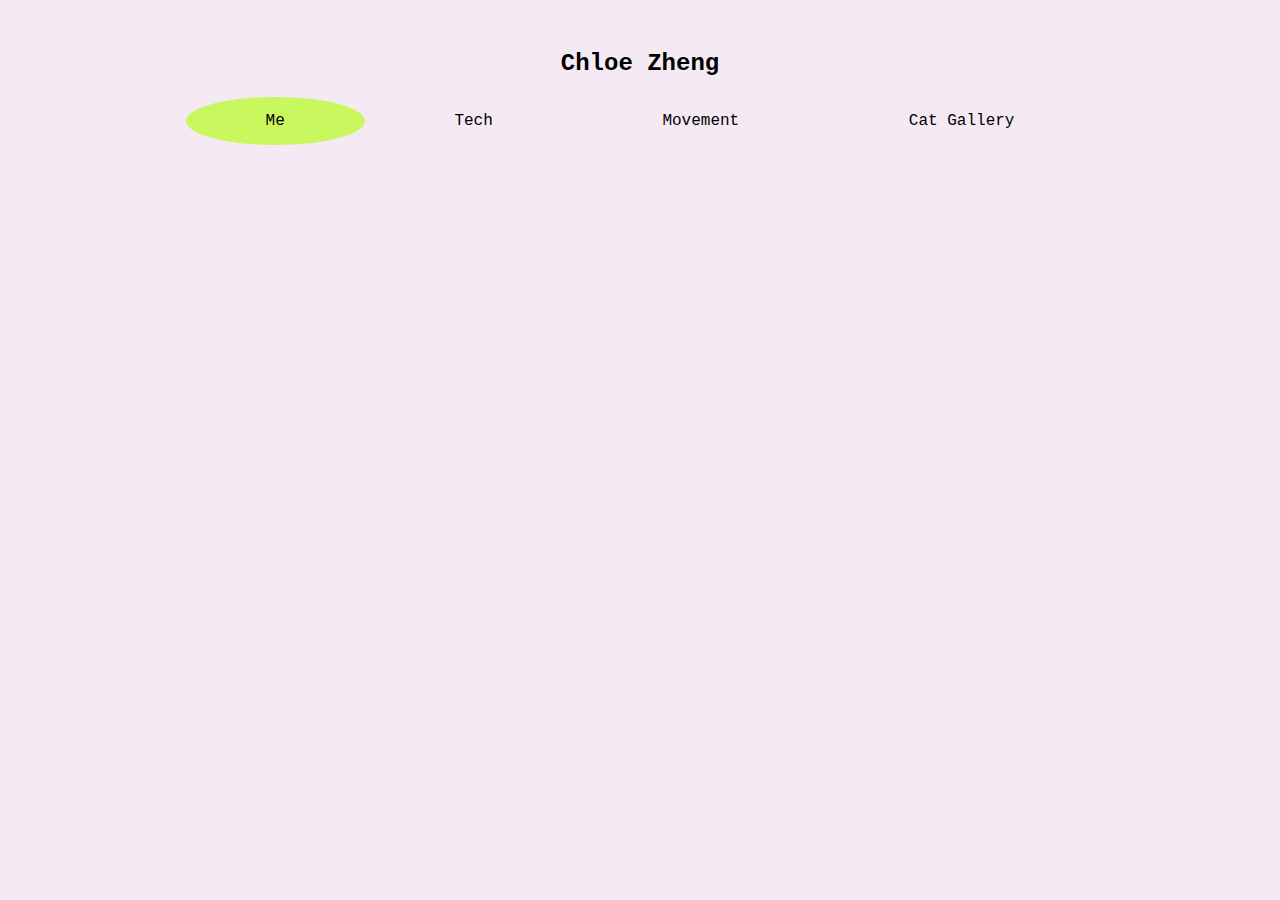
<file: html/home.html>
<html lang="en">

<head>
    <meta charset="UTF-8">
    <meta http-equiv="X-UA-Compatible" content="IE=edge">
    <meta name="viewport" content="width=device-width, initial-scale=1.0">
    <title>Chloe Zheng</title>
    <link rel="stylesheet" href="../css/style.css">
</head>

<body>
<!-- Header -->
    <div>
        <h2 id="welcome"> Chloe Zheng </h2>
        <p id="page_Header">
            <button class="page_btn page_active" onclick="show('Page0');">Me</button>
            <button class="page_btn" onclick="show('Page1');">Tech</button>
            <button class="page_btn" onclick="show('Page2');">Movement</button>
            <button class="page_btn" onclick="show('Page3');">Cat Gallery</button>
        </p>
    </div>

<!-- Page 0: wip -->
    <div id="Page0" class="page">
    </div>

<!-- Page 1: tbd -->
    <div id="Page1" class="page" style="display:none">
        <p>Meet Mia! She is a 7 year old torbie, living in Brooklyn, NY with her foster sister Ella. She loves naps
            and head pats. </p>
        <p>Use the magnifying glass to zoom in her portrait!</p>
        <div class="img-magnifier-container">
            <img id="miaprofile" class="img" src="../img/mia.jpg" width="500px" height="700px" alt="MIA" />
        </div>
    </div>

<!-- Page 2: tbd -->
    <div id="Page2" class="page" style="display:none">
        <p>Meet Ella! She is a 4 year old black short hair, living in Brooklyn, NY with her foster sister Mia. She
            is an independent individual, frequently hunting for hairties and strings. </p>
        <p>Use the magnifying glass to zoom in her portrait!</p>
        <div class="img-magnifier-container">
            <img id="ellaprofile" class="img" src="../img/ella.jpg" width="500px" height="700px" alt="ELLA" />
        </div>
    </div>

<!-- Page 3: tbd -->
    <div id="Page3" class="page" style="display:none">
        <p>Mia and Ella gallery! Plus some bonus pics of the cousins: Vic (Calico) & Lou (Orange)</p>
        <div class="header" id="gallery_Header">
            Click buttons to change grid layout:
            <button class="gallery_btn" onclick="small()">small</button>
            <button class="gallery_btn gallery_active" onclick="medium()">medium</button>
            <button class="gallery_btn" onclick="large()">large</button>
        </div>
        <div class="gallery_row">
            <div class="gallery_col">
                <img src="../img/1.jpg" style="width:100%">
                <img src="../img/2.jpg" style="width:100%">
                <img src="../img/3.jpg" style="width:100%">
                <img src="../img/4.jpg" style="width:100%">
                <img src="../img/5.jpg" style="width:100%">
            </div>
            <div class="gallery_col">
                <img src="../img/6.jpg" style="width:100%">
                <img src="../img/7.jpg" style="width:100%">
                <img src="../img/8.jpg" style="width:100%">
                <img src="../img/9.jpg" style="width:100%">
                <img src="../img/10.jpg" style="width:100%">
            </div>
            <div class="gallery_col">
                <img src="../img/11.jpg" style="width:100%">
                <img src="../img/12.jpg" style="width:100%">
                <img src="../img/13.jpg" style="width:100%">
                <img src="../img/14.jpg" style="width:100%">
                <img src="../img/15.jpg" style="width:100%">
            </div>
            <div class="gallery_col">
                <img src="../img/16.jpg" style="width:100%">
                <img src="../img/17.jpg" style="width:100%">
                <img src="../img/18.jpg" style="width:100%">
                <img src="../img/19.jpg" style="width:100%">
                <img src="../img/20.jpg" style="width:100%">
            </div>
        </div>
    </div>
    <script src="https://ajax.googleapis.com/ajax/libs/jquery/3.6.3/jquery.min.js"></script>
    <script src="../js/script.js"></script>


</body>

</html>
</file>
<file: css/style.css>
/* Styling for general ids/classes */
* {
    box-sizing: border-box;
}

html,
body,
button {
    background-color: #f5eaf4;
    font-family: 'Courier New', Courier, monospace;
}

.page {
    margin: 50px;
    flex: 0 1;
    text-align: center;
}

.img {
    padding: 4px;
    border-radius: 1px;
    margin-bottom: 4px;
    height: auto;
    max-width: 100%;
}

/* Page: WELCOME */
#welcome {
    margin-top: 50px;
    text-align: center;
    width: 100%;
}

/* Page: OTHER */
.row {
    padding: 1px;
    border-radius: 10px;
    margin-bottom: 2px;
}


/* Styling for zoom lens in images */
.img-magnifier-container {
    position: relative;
    display: inline-block;
    padding: 10px;
    border-radius: 1px;
    margin-bottom: 1px;
    flex: 100%;
}

.img-magnifier-glass {
    position: absolute;
    border: 3px solid purple;
    border-radius: 50%;
    cursor: pointer;
    /*Set the size of the magnifier glass:*/
    width: 100px;
    height: 100px;
}

/* Styling for gallery */
.gallery_row {
    display: -ms-flexbox;
    display: flex;
    -ms-flex-wrap: wrap;
    flex-wrap: wrap;
    padding: 0 4px;
}

/* Create two equal columns that sits next to each other */
#gallery_Header {
    text-align: right;
    font-size: 80%;
}

.gallery_col {
    -ms-flex: 50%;
    flex: 50%;
    padding: 0 4px;
}

.gallery_col img {
    margin-top: 8px;
    vertical-align: middle;
}

.gallery_btn {
    border: none;
    outline: none;
    padding: 5px 10px;
    background-color: rgb(167, 155, 167);
    cursor: pointer;
    color: white;
}

.gallery_btn:hover {
    background-color: rgb(189, 74, 189);
}

.gallery_btn.gallery_active {
    background-color: purple;
    color: white;
}

/* Create buttons for pages */
#page_Header {
    text-align: center;

}

.page_btn {
    border: none;
    outline: none;
    padding: 15px 80px;
    background-color: #f8f4f800;
    cursor: pointer;
    font-size: 100%;
}

.page_btn:hover {
    background-color: rgb(233, 247, 200);
    border: 40px rgb(201, 247, 94);
    border-radius: 50%;
}

.page_btn.page_active {
    background-color: rgb(201, 247, 94);
    border-radius: 50%;
    color: black;
}
</file>
